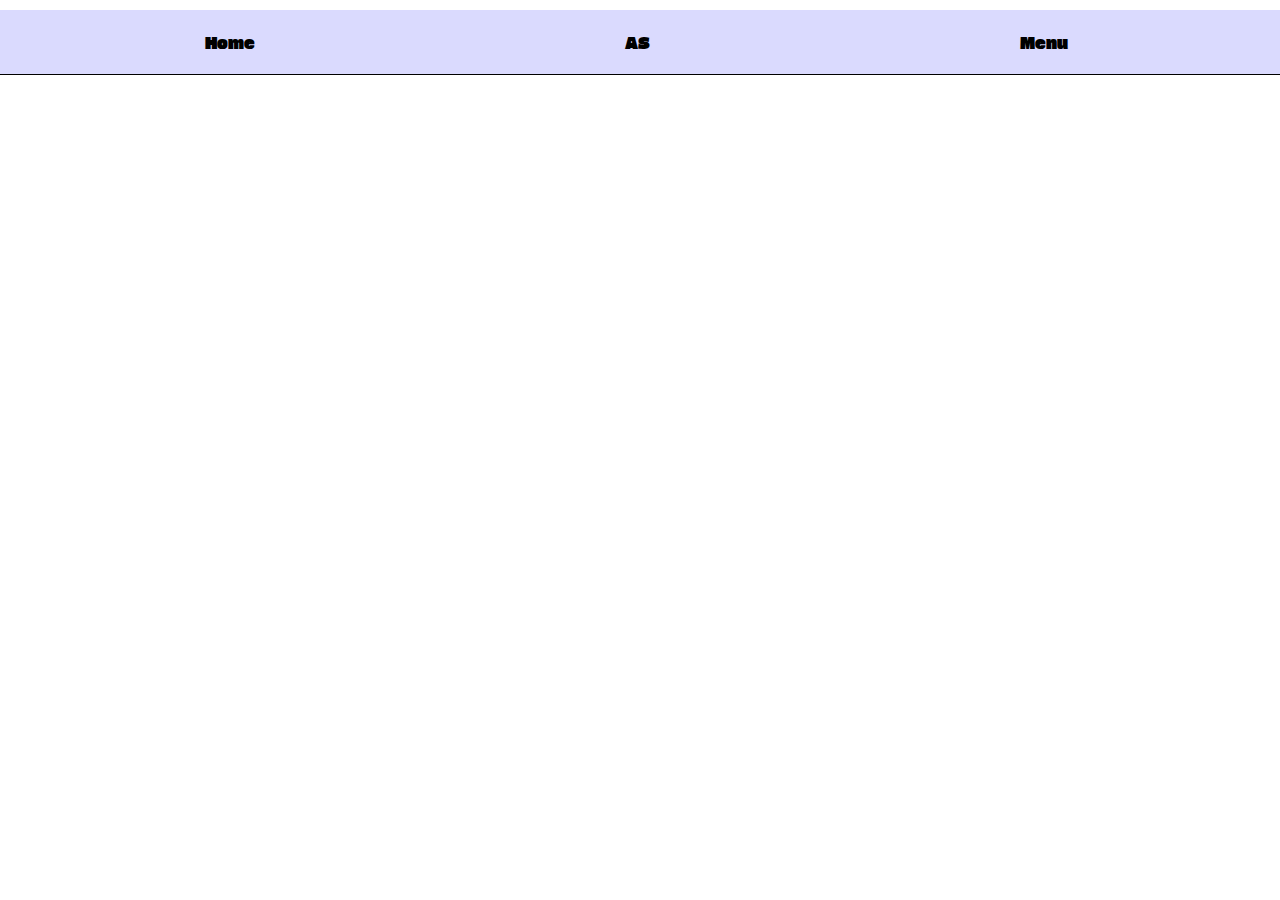
<file: web/index.html>
<!DOCTYPE html>
<html lang="en">
<head>
    <meta charset="UTF-8">
    <meta name="viewport" content="width=device-width, initial-scale=1.0">
    <link rel="stylesheet" href="style.css">
    <title>내가 김수찬이올시다</title>
    <link rel="preconnect" href="https://fonts.googleapis.com">
    <link rel="preconnect" href="https://fonts.gstatic.com" crossorigin>
    <link href="https://fonts.googleapis.com/css2?family=Gasoek+One&family=Grandiflora+One&display=swap" rel="stylesheet">

</head>
<body>
    <header>
        <nav class="navbar">
            <ul>
                <li>Home</li>
                <li>AS</li>
                <li>Menu</li>
                <li>Coupon</li>
            </ul>
        </nav>
    </header>
</body>
</html>
</file>
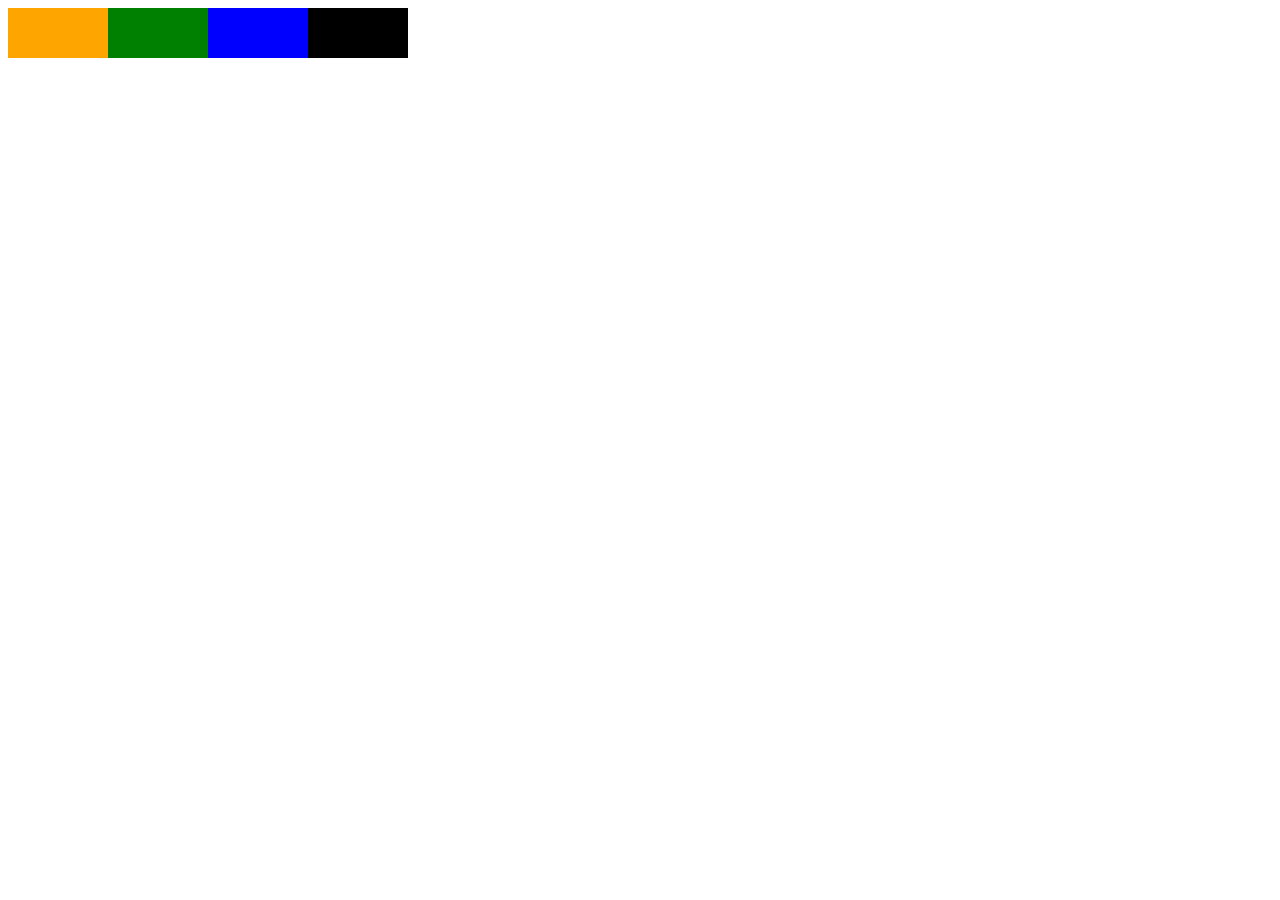
<file: week1/Hello_World.html>
<!DOCTYPE html>
<html lang="en">
<head>
    <meta charset="UTF-8">
    <meta name="viewport" content="width=device-width, initial-scale=1.0">
    <link rel="stylesheet" href="Hello_CSS.css">

    <title>사1회주의 최고의 웹</title>
</head>
<body>
    <div>
        <div class="blue">
            <div class="green">  
                <div class="orange">  </div>
            </div>
        </div>
    </div>
    <!---<div>
        <div class="c1ass">
            width:100px,
            <br>
            height:50px
        </div>
        <div class="class2">
            width:150px,
            <br>
            height:100px
        </div>
        <div class="class3">
            width:200px,
            <br>
            height:150px
        </div>
        <div class="class4">
            width:250px,
            <br>
            height:200px
        </div>
    </div>
    <img src="imim.png" alt="">-->
    
</body>
</html>
</file>
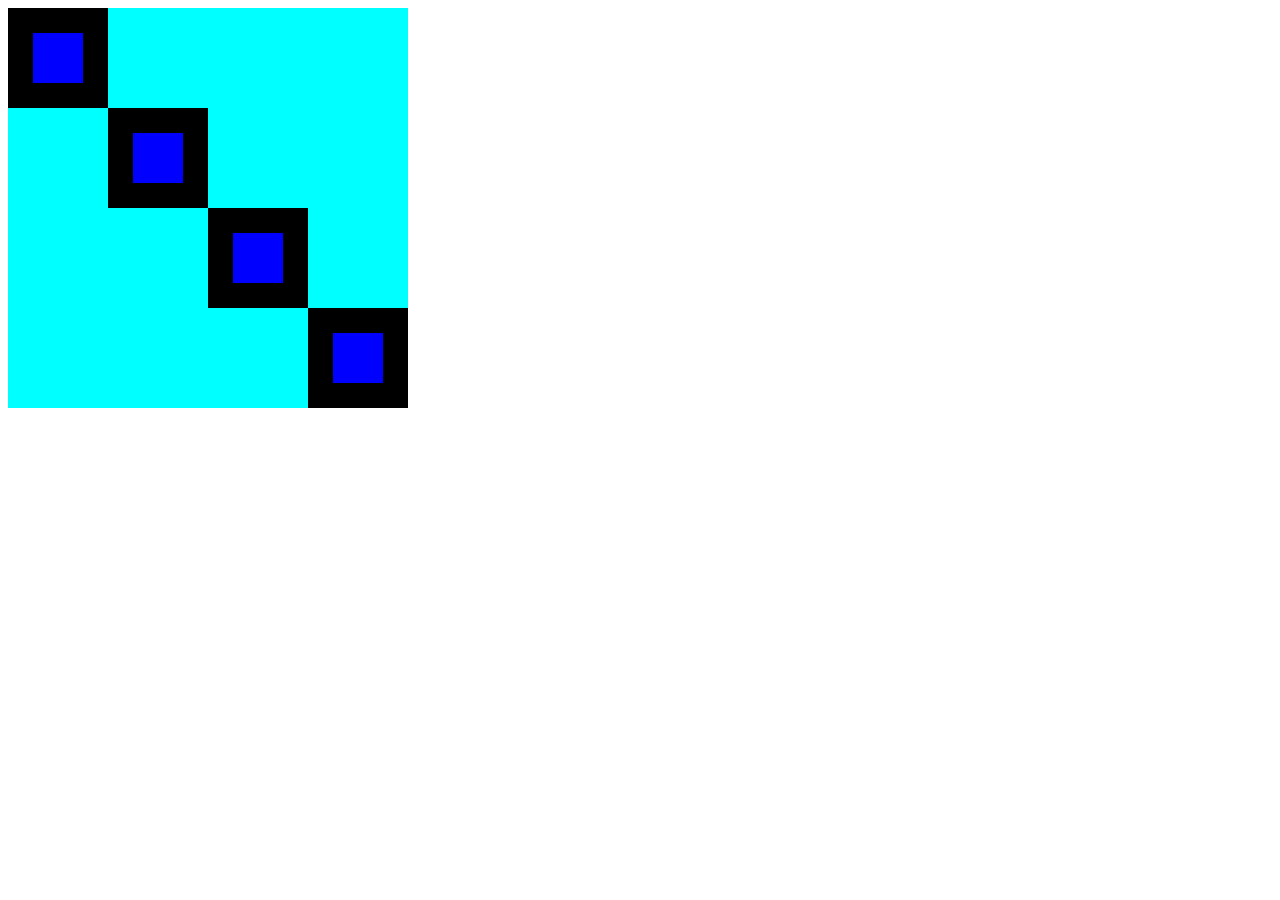
<file: week2/windy.html>
<!DOCTYPE html>
<html lang="en">
<head>
    <meta charset="UTF-8">
    <meta name="viewport" content="width=device-width, initial-scale=1.0">
    <link rel="stylesheet" href="rain.css">

    <title>Document</title>
</head>
<body>
    <div class ="cyan">
        <div class="black">
            <div class="blue"></div>
        </div>
    </div>

    <div class ="cyan R">
        <div class="black">
            <div class="blue"></div>
        </div>
    </div>

    <div class ="cyan RR">
        <div class="black">
            <div class="blue"></div>
        </div>
    </div>

    <div class ="cyan RRR">
        <div class="black">
            <div class="blue"></div>
        </div>
    </div>
    
</body>
</html>
</file>
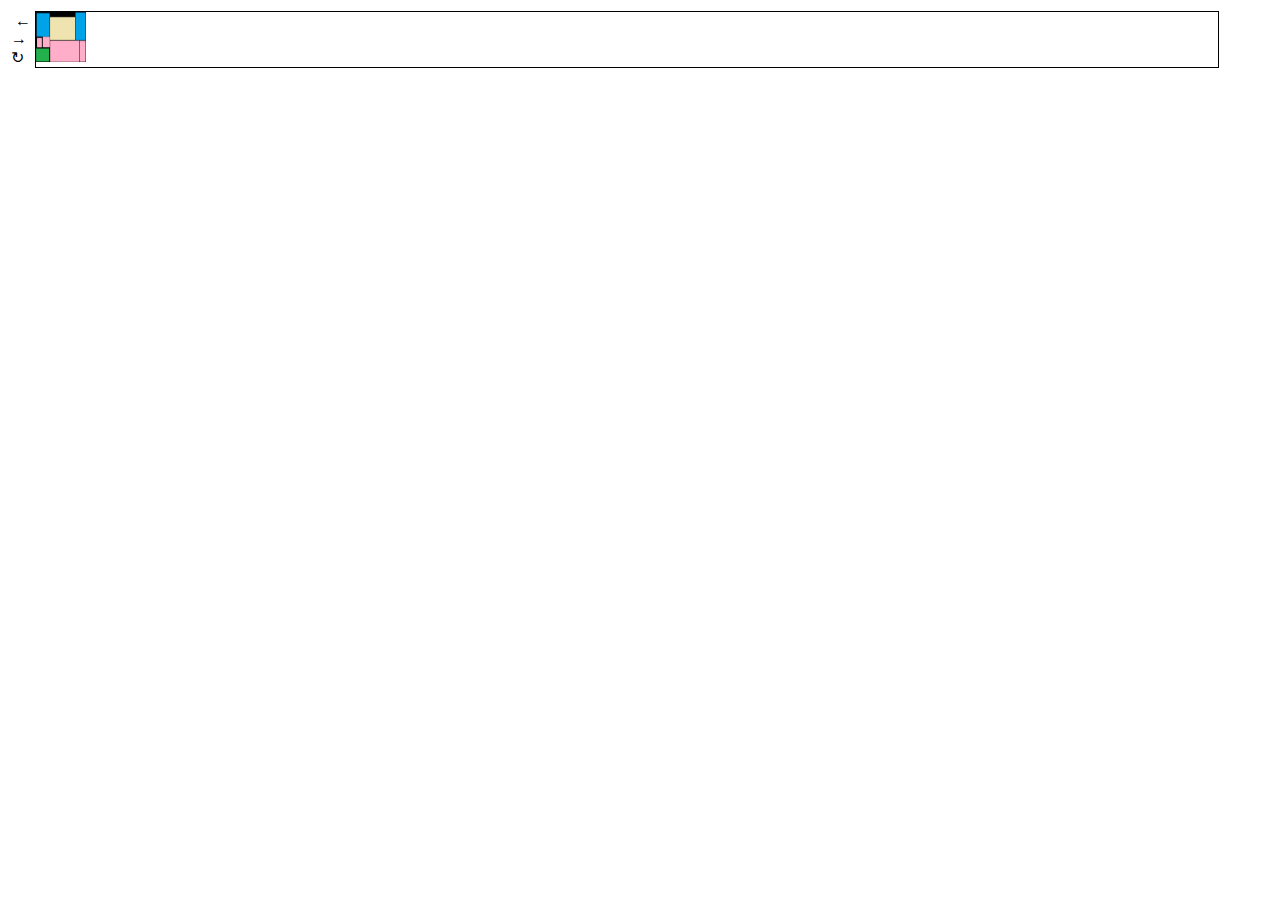
<file: week4/a.html>
<!DOCTYPE html>
<html lang="en">
<head>
    <meta charset="UTF-8">
    <meta name="viewport" content="width=device-width, initial-scale=1.0">
    <link rel="stylesheet" href="a.css">
    <title>Gloglo</title>
</head>
<body>
    <table>
        <tr>
        <td>
        &nbsp← →  ↻
        </td>
        <td class="S">
        <div class="searcher">

            <img src="피카수토끼2.png">
        </div>
        </td>
        </tr>
     </table>   

</body>
</html>
</file>
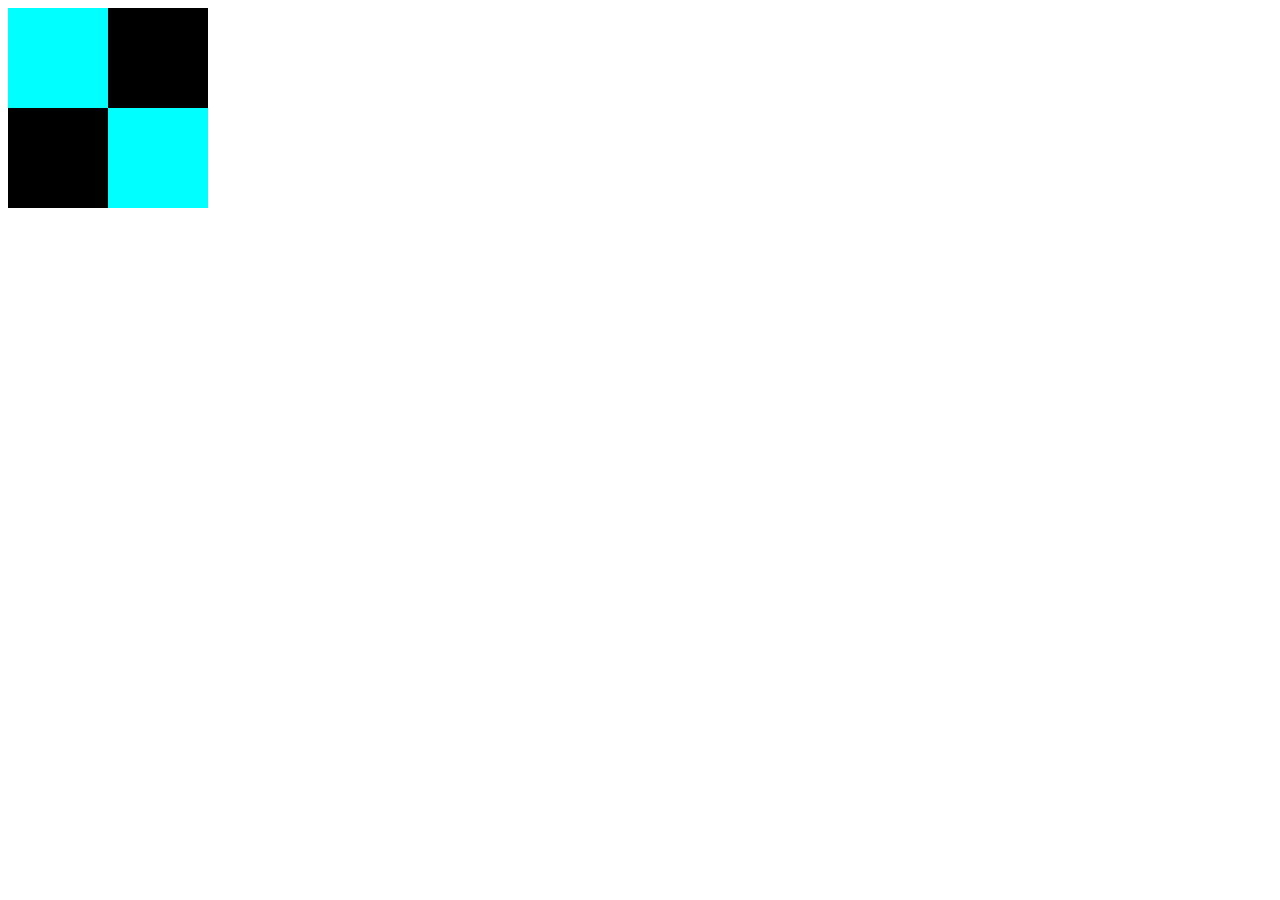
<file: week4/b.html>
<!DOCTYPE html>
<html lang="en">
<head>
    <meta charset="UTF-8">
    <meta name="viewport" content="width=device-width, initial-scale=1.0">
    <link rel="stylesheet" href="b.css">
    <title>Document</title>
</head>
<body>
    <div class="black right">
    </div>
    <div>
    </div>
    <div class="black bottom">
    </div>
    <div class="bottom right">
    </div>

</body>
</html>
</file>
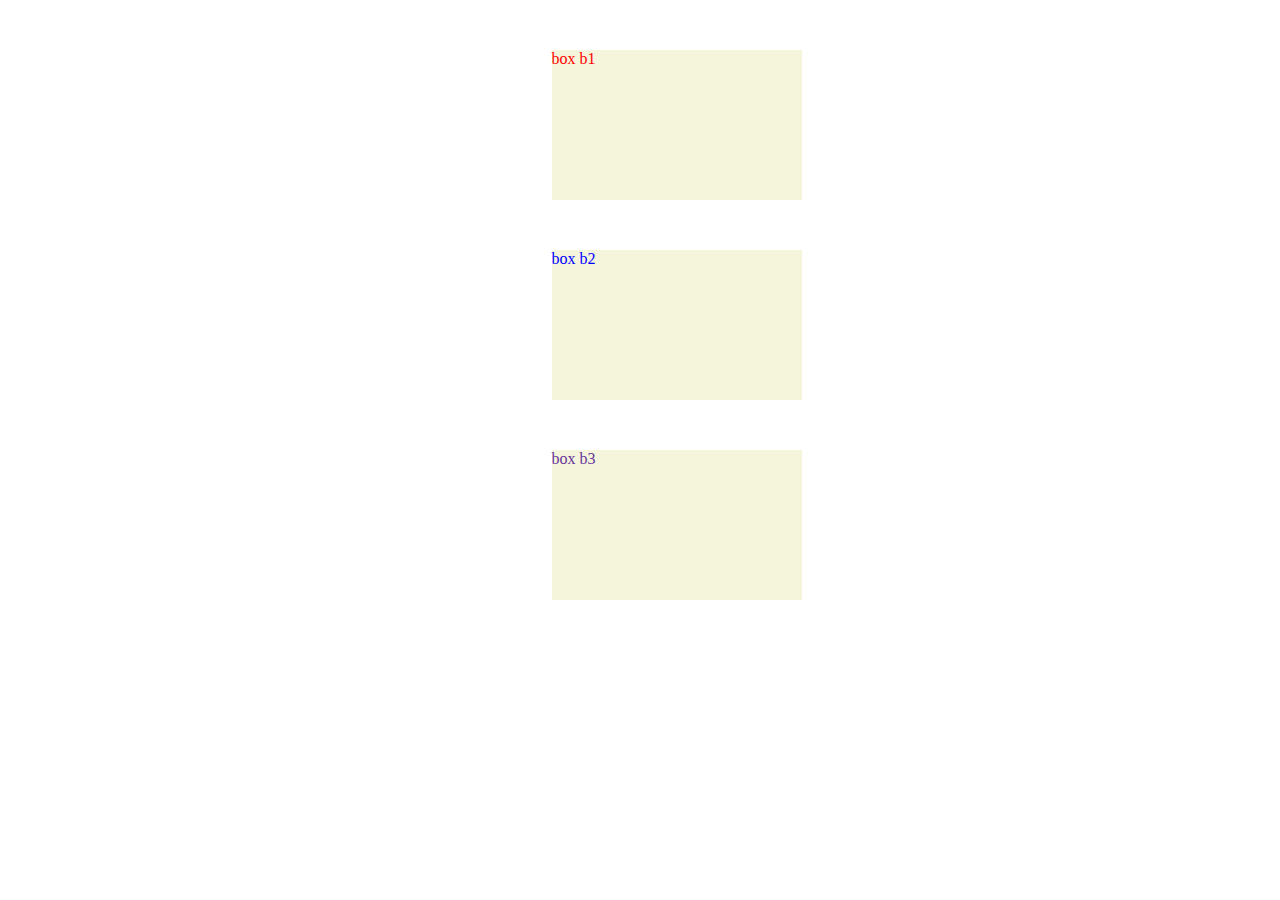
<file: week5/test.html>
<!DOCTYPE html>
<html lang="en">
<head>
    <meta charset="UTF-8">
    <meta name="viewport" content="width=device-width, initial-scale=1.0">
    <link rel="stylesheet" href="test.css">
    <title>Document</title>

    

</head>
<body>
    <div class="box" id="b1">
        box
        b1
    </div>
    <div class="box" id="b2">
        box
        b2
    </div>
    <div class="box" id="b3">
        box
        b3
    </div>

</body>
</html>
</file>
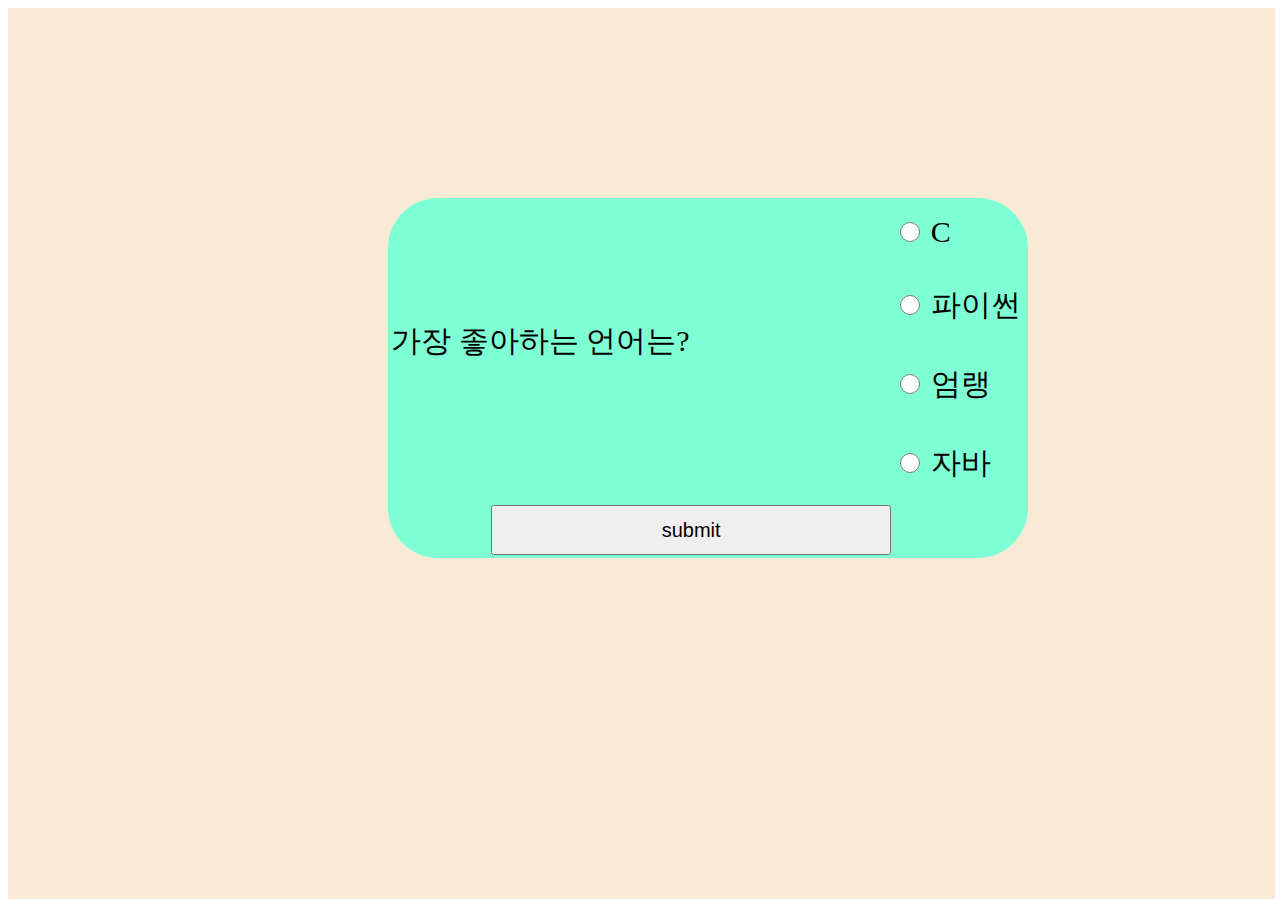
<file: week6/home.html>
<!DOCTYPE html>
<html lang="en">
<head>
    <meta charset="UTF-8">
    <meta name="viewport" content="width=device-width, initial-scale=1.0">
    <title>Document</title>
    <link rel="stylesheet" href="home.css">
</head>
<body>
    <div id="background">
        <div id="Tback">
            <table>
                <tr>
                    <td rowspan="4">
                        <div id="que_box">
                            <div id="que">
                                가장 좋아하는 언어는?
                            </div>
                        </div>
                    </td>

                    <td>
                        <input type="radio" name="langs">
                        <span>
                            C
                        </span>
                    <td>
                </tr>

                <tr>
                    <td>
                        <input type="radio" name="langs">
                        <span>
                            파이썬
                        </span>
                    <td>
                </tr>
                

                <tr>
                    <td>
                        <input type="radio" name="langs">
                        <span>
                            엄랭
                        </span>
                    <td>
                </tr>

                <tr>
                    <td>
                        <input type="radio" name="langs">
                        <span>
                            자바
                        </span>
                    <td>
                </tr>

                <tr>
                    <td>
                        <div id="sub_box">
                            <input type="button" value="submit" id="sub">
                        </div>
                    </td>
                </tr>
            </table>
        </div>
    </div>
</body>
</html>
</file>
<file: web/style.css>
.gasoek-one-regular {
    font-family: "Gasoek One", sans-serif;
    font-weight: 400;
    font-style: normal;
  }
  
  
*{
    font-family: "Gasoek One", sans-serif;
    margin:0;
    padding:0;
    box-sizing: border-box;
}


header{
    padding-top:30px;
    padding:10px 0;
}

.navbar{
    position:
    fixed;
}

ul{
    background-color:rgb(218, 218, 254);
    display:flex;
    justify-content: space-between;
    align-items: center;
    padding:20px 20px;
    border-bottom: solid 1px black;
}
li{
    padding:0 185px;
    list-style: none;
}
</file>
<file: week1/Hello_CSS.css>
div{

    width:400px;
    height:50px;
    background-color:black;
    color:black;
}
span{

    background-color: cyan;
    color:blue;
    font-size: 50px;
}

.orange{
    width:100px;
    height:50px;
    background-color: orange;
}
.green{
    width:200px;
    height:50px;
    background-color: green;
}
.blue{
    width:300px;
    height:50px;
    background-color: blue;
}
</file>
<file: week2/rain.css>
*{
    box-sizing: border-box;
}  



.black{
    width:100px;
    height:100px;
    background-color: black;
    padding:25px;
}

.cyan{
    width:400px;
    height: 100px;
    background-color: aqua;
}

.blue{
    width:50px;
    height: 50px;
    background-color: blue;
}

.R{
    padding-left:100px;
}

.RR{
    padding-left:200px;
}

.RRR{
    padding-left:300px;
}

.B{
    padding:25px;
}
</file>
<file: week4/a.css>
*{
    box-sizing: border-box;
}


div{
    font-size: 20px;
}

.S{
    height:50px;
    width: 1500px; 
}

.searcher{
    margin-right: 50px;
    border:1px solid black;
}

img{
   height:50px;
   width: 50px; 
}
</file>
<file: week4/b.css>
*{
    position: absolute;
}

div{
    width: 100px;
    height:100px;
    background-color: aqua;
}

.aqua{
    background-color: aqua;
}

.black{

    background-color: black;
}
.right{
    left:100px;
}

.bottom{
    top:100px;
}
</file>
<file: week5/test.css>
.box{
    margin-top:50px;
    margin-left: 43%;
    background-color: beige;
    height:150px;
    width:250px;
}
#b1{
    color:red;
}
#b2{
    color:blue;
}
#b3{
    color:rebeccapurple;
}
</file>
<file: week6/home.css>
*{
    font-size: 30px;
    box-sizing: border-box;
}

input{
    height:20px;
    width:20px;
    font-size:20px;
    text-align: center;
}
#que{
    padding-top:120px;
}
#background{
    position: absolute;
    width: 99%;
    height:99%;
    background-color: antiquewhite;
}
#Tback{
    padding-top:15%;
    padding-left: 30%;
}
table{
    background-color: aquamarine;
    border-radius: 50px;
}

#sub{
    width: 400px;
    height:50px;
}
#sub_box{
    margin-left:100px;
}
#que_box{
    height:300px;
    width: 500px;
}
</file>
